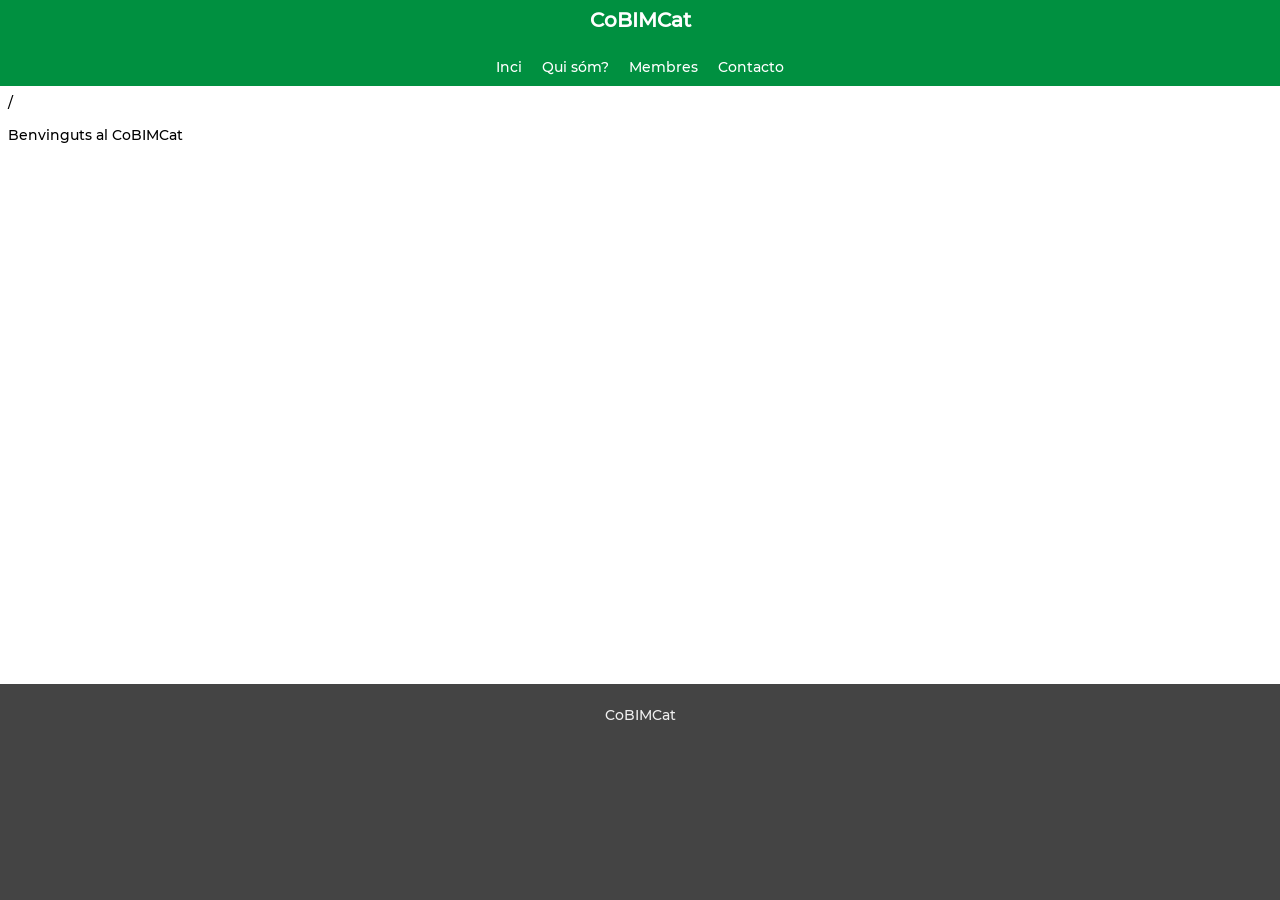
<file: index.html>
<!DOCTYPE html>
<html lang="ca">
<head>
  <meta charset="UTF-8">
  <meta name="viewport" content="width=device-width, initial-scale=1.0">
  <title>BIMROCKET | Home</title>
  <link rel="stylesheet" href="/css/styles.css">
</head>
<body>
  <header>
    <a href="/"><h1>CoBIMCat</h1></a>
    <nav>
      <button class="menu-toggle">☰</button>
      <ul id="menu">
        <li><a href="/">Inci</a></li>
        <li class="submenu">
          <a href="#">Qui sóm?</a>
          <ul>
            <li><a href="/features">Activitat</a></li>
            <li><a href="#">Grup de treball 1</a></li>
            <li><a href="#">Grup de treball 2</a></li>
          </ul>
        </li>
        <li class="submenu">
          <a href="#">Membres</a>
          <ul>
            <li><a href="/install">Install</a></li>
            <li><a href="/configuration">Configuration</a></li>
          </ul>
        </li>
        <li><a href="/">Contacto</a></li>
      </ul>
    </nav>
  </header>

  <div class="content">
    <main>
      <div>/</div>

      <p>Benvinguts al CoBIMCat</p>

    </main>

    <footer>
      <p>CoBIMCat</p>
    </footer>
  </div>

  <script>
    const toggle = document.querySelector(".menu-toggle");
    const menu = document.getElementById("menu");

    toggle.addEventListener("click", () =>
    {
      menu.classList.toggle("active");
    });

    const content = document.querySelector(".content");
    content.addEventListener("click", () =>
    {
      menu.classList.remove("active");
      clearDrops();
    });

    const links = document.querySelectorAll(".submenu > a");
    for (let link of links)
    {
      link.addEventListener("click", event =>
      {
        event.preventDefault();
        clearDrops();
        link.parentElement.classList.toggle("drop");
      });
    }

    function clearDrops()
    {
      const links = [...document.querySelectorAll(".submenu.drop")];
      for (let link of links)
      {
        link.classList.remove("drop");
      }
    }

  </script>
</body>
</html>
</file>
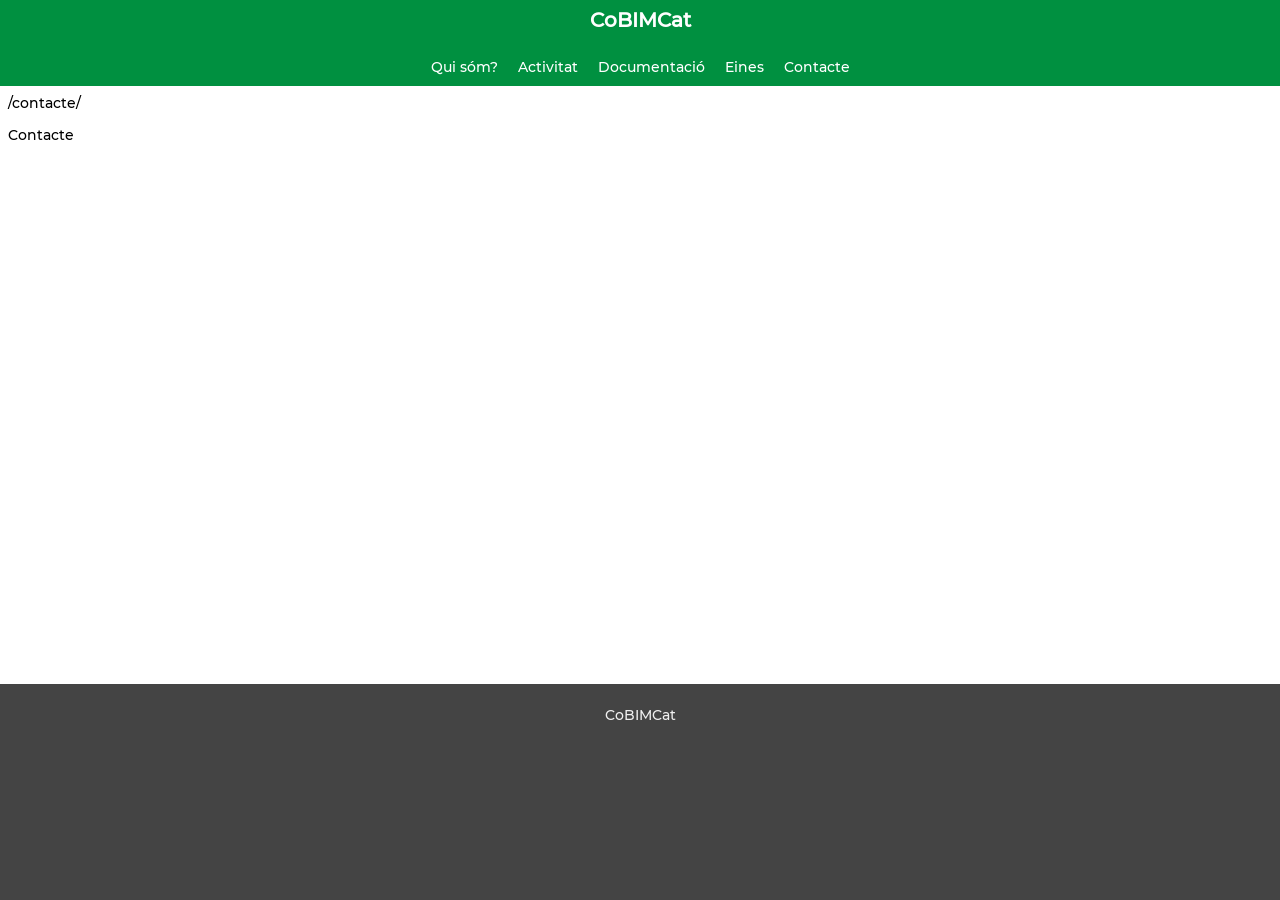
<file: contacte/index.html>
<!DOCTYPE html>
<html lang="ca">
<head>
  <meta charset="UTF-8">
  <meta name="viewport" content="width=device-width, initial-scale=1.0">
  <title>BIMROCKET | Contacte</title>
  <link rel="stylesheet" href="/css/styles.css">
</head>
<body>
  <header>
    <a href="/"><h1>CoBIMCat</h1></a>
    <nav>
      <button class="menu-toggle">☰</button>
      <ul id="menu">
        <li class="submenu">
          <a href="/qui_som">Qui sóm?</a>
          <ul>
            <li><a href="/conveni">Conveni</a></li>
            <li><a href="/membres">Membres</a></li>
          </ul>
        </li>
        <li class="submenu">
          <a href="#">Activitat</a>
          <ul>
            <li><a href="/grups_de_treball">Grups de treball</a></li>
            <li><a href="/gt-1">Grup de treball 1</a></li>
            <li><a href="/gt-2">Grup de treball 2</a></li>
            <li><a href="/gt-3">Grup de treball 3</a></li>
          </ul>
        </li>
        <li class="submenu">
          <a href="#">Documentació</a>
          <ul>
            <li><a href="#">Psets</a></li>
            <li><a href="#">Geolocalització</a></li>
          </ul>
        </li>
        <li><a href="/eines">Eines</a></li>
        <li><a href="/contacte">Contacte</a></li>
      </ul>
    </nav>
  </header>

  <div class="content">
    <main>
      <div>/contacte/</div>

      <p>Contacte</p>

    </main>

    <footer>
      <p>CoBIMCat</p>
    </footer>
  </div>

  <script>
    const toggle = document.querySelector(".menu-toggle");
    const menu = document.getElementById("menu");

    toggle.addEventListener("click", () =>
    {
      menu.classList.toggle("active");
    });

    const content = document.querySelector(".content");
    content.addEventListener("click", () =>
    {
      menu.classList.remove("active");
      clearDrops();
    });

    const links = document.querySelectorAll(".submenu > a");
    for (let link of links)
    {
      link.addEventListener("click", event =>
      {
        event.preventDefault();
        clearDrops();
        link.parentElement.classList.toggle("drop");
      });
    }

    function clearDrops()
    {
      const links = [...document.querySelectorAll(".submenu.drop")];
      for (let link of links)
      {
        link.classList.remove("drop");
      }
    }

  </script>
</body>
</html>
</file>
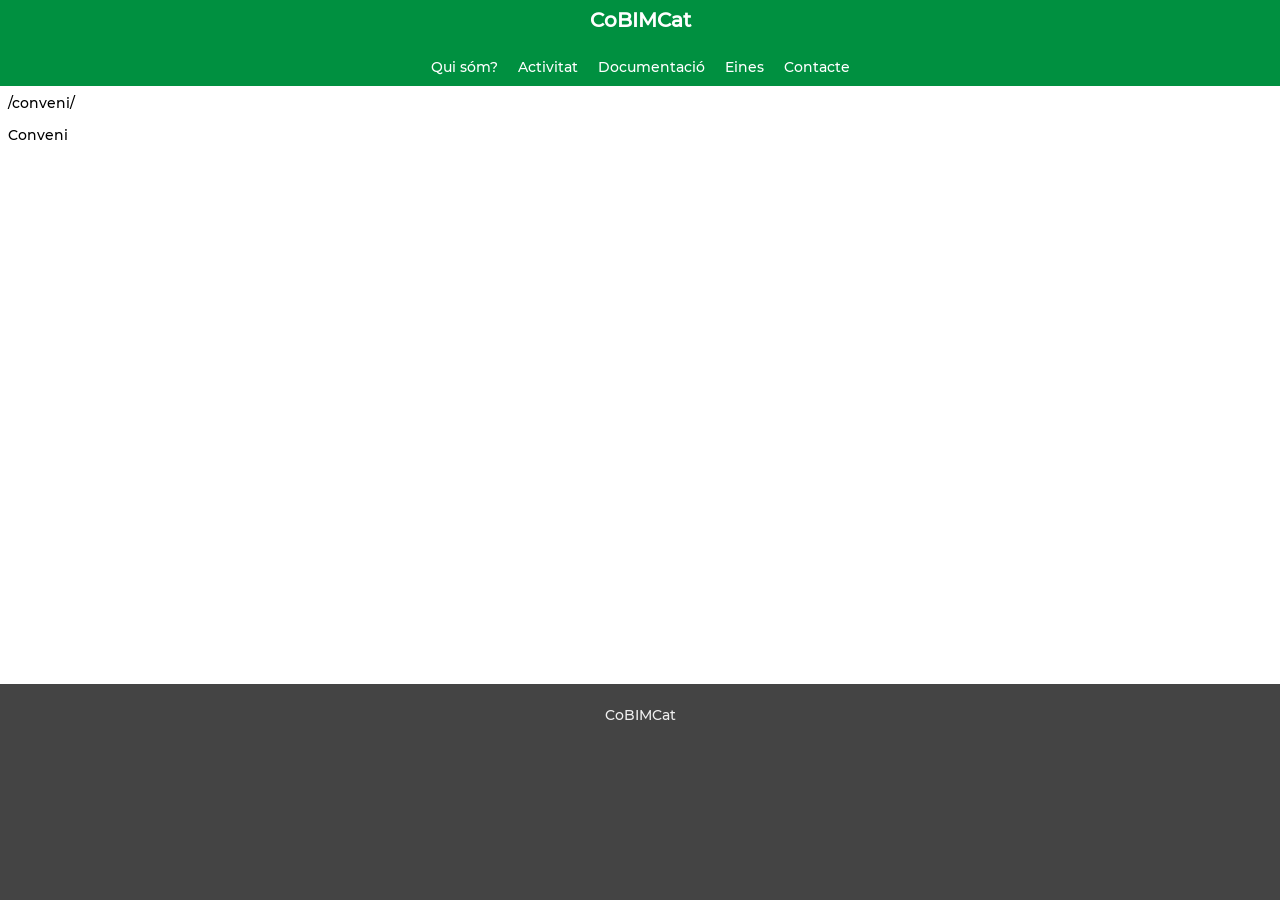
<file: conveni/index.html>
<!DOCTYPE html>
<html lang="ca">
<head>
  <meta charset="UTF-8">
  <meta name="viewport" content="width=device-width, initial-scale=1.0">
  <title>BIMROCKET | Conveni</title>
  <link rel="stylesheet" href="/css/styles.css">
</head>
<body>
  <header>
    <a href="/"><h1>CoBIMCat</h1></a>
    <nav>
      <button class="menu-toggle">☰</button>
      <ul id="menu">
        <li class="submenu">
          <a href="/qui_som">Qui sóm?</a>
          <ul>
            <li><a href="/conveni">Conveni</a></li>
            <li><a href="/membres">Membres</a></li>
          </ul>
        </li>
        <li class="submenu">
          <a href="#">Activitat</a>
          <ul>
            <li><a href="/grups_de_treball">Grups de treball</a></li>
            <li><a href="/gt-1">Grup de treball 1</a></li>
            <li><a href="/gt-2">Grup de treball 2</a></li>
            <li><a href="/gt-3">Grup de treball 3</a></li>
          </ul>
        </li>
        <li class="submenu">
          <a href="#">Documentació</a>
          <ul>
            <li><a href="#">Psets</a></li>
            <li><a href="#">Geolocalització</a></li>
          </ul>
        </li>
        <li><a href="/eines">Eines</a></li>
        <li><a href="/contacte">Contacte</a></li>
      </ul>
    </nav>
  </header>

  <div class="content">
    <main>
      <div>/conveni/</div>

      <p>Conveni</p>

    </main>

    <footer>
      <p>CoBIMCat</p>
    </footer>
  </div>

  <script>
    const toggle = document.querySelector(".menu-toggle");
    const menu = document.getElementById("menu");

    toggle.addEventListener("click", () =>
    {
      menu.classList.toggle("active");
    });

    const content = document.querySelector(".content");
    content.addEventListener("click", () =>
    {
      menu.classList.remove("active");
      clearDrops();
    });

    const links = document.querySelectorAll(".submenu > a");
    for (let link of links)
    {
      link.addEventListener("click", event =>
      {
        event.preventDefault();
        clearDrops();
        link.parentElement.classList.toggle("drop");
      });
    }

    function clearDrops()
    {
      const links = [...document.querySelectorAll(".submenu.drop")];
      for (let link of links)
      {
        link.classList.remove("drop");
      }
    }

  </script>
</body>
</html>
</file>
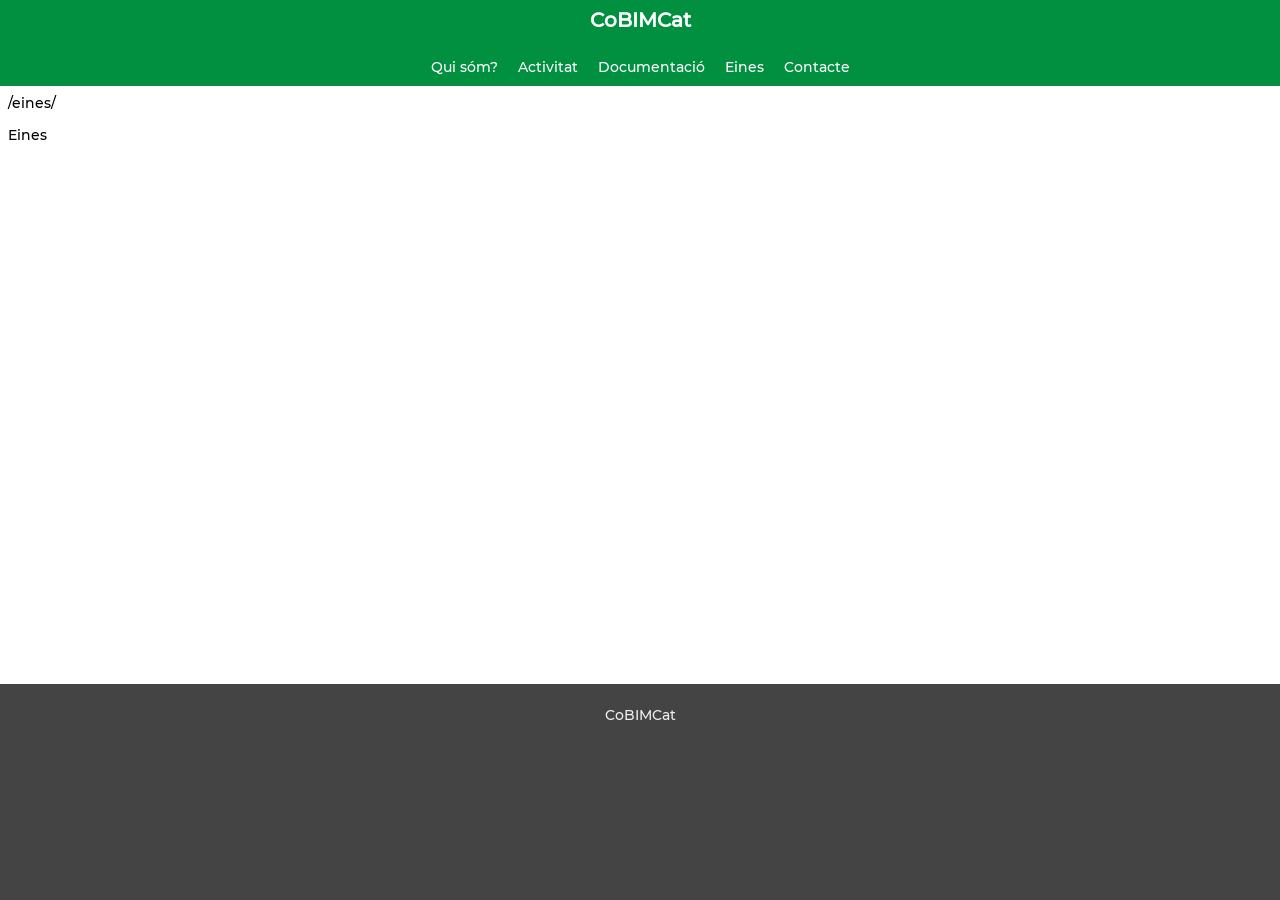
<file: eines/index.html>
<!DOCTYPE html>
<html lang="ca">
<head>
  <meta charset="UTF-8">
  <meta name="viewport" content="width=device-width, initial-scale=1.0">
  <title>BIMROCKET | Eines</title>
  <link rel="stylesheet" href="/css/styles.css">
</head>
<body>
  <header>
    <a href="/"><h1>CoBIMCat</h1></a>
    <nav>
      <button class="menu-toggle">☰</button>
      <ul id="menu">
        <li class="submenu">
          <a href="/qui_som">Qui sóm?</a>
          <ul>
            <li><a href="/conveni">Conveni</a></li>
            <li><a href="/membres">Membres</a></li>
          </ul>
        </li>
        <li class="submenu">
          <a href="#">Activitat</a>
          <ul>
            <li><a href="/grups_de_treball">Grups de treball</a></li>
            <li><a href="/gt-1">Grup de treball 1</a></li>
            <li><a href="/gt-2">Grup de treball 2</a></li>
            <li><a href="/gt-3">Grup de treball 3</a></li>
          </ul>
        </li>
        <li class="submenu">
          <a href="#">Documentació</a>
          <ul>
            <li><a href="#">Psets</a></li>
            <li><a href="#">Geolocalització</a></li>
          </ul>
        </li>
        <li><a href="/eines">Eines</a></li>
        <li><a href="/contacte">Contacte</a></li>
      </ul>
    </nav>
  </header>

  <div class="content">
    <main>
      <div>/eines/</div>

      <p>Eines</p>

    </main>

    <footer>
      <p>CoBIMCat</p>
    </footer>
  </div>

  <script>
    const toggle = document.querySelector(".menu-toggle");
    const menu = document.getElementById("menu");

    toggle.addEventListener("click", () =>
    {
      menu.classList.toggle("active");
    });

    const content = document.querySelector(".content");
    content.addEventListener("click", () =>
    {
      menu.classList.remove("active");
      clearDrops();
    });

    const links = document.querySelectorAll(".submenu > a");
    for (let link of links)
    {
      link.addEventListener("click", event =>
      {
        event.preventDefault();
        clearDrops();
        link.parentElement.classList.toggle("drop");
      });
    }

    function clearDrops()
    {
      const links = [...document.querySelectorAll(".submenu.drop")];
      for (let link of links)
      {
        link.classList.remove("drop");
      }
    }

  </script>
</body>
</html>
</file>
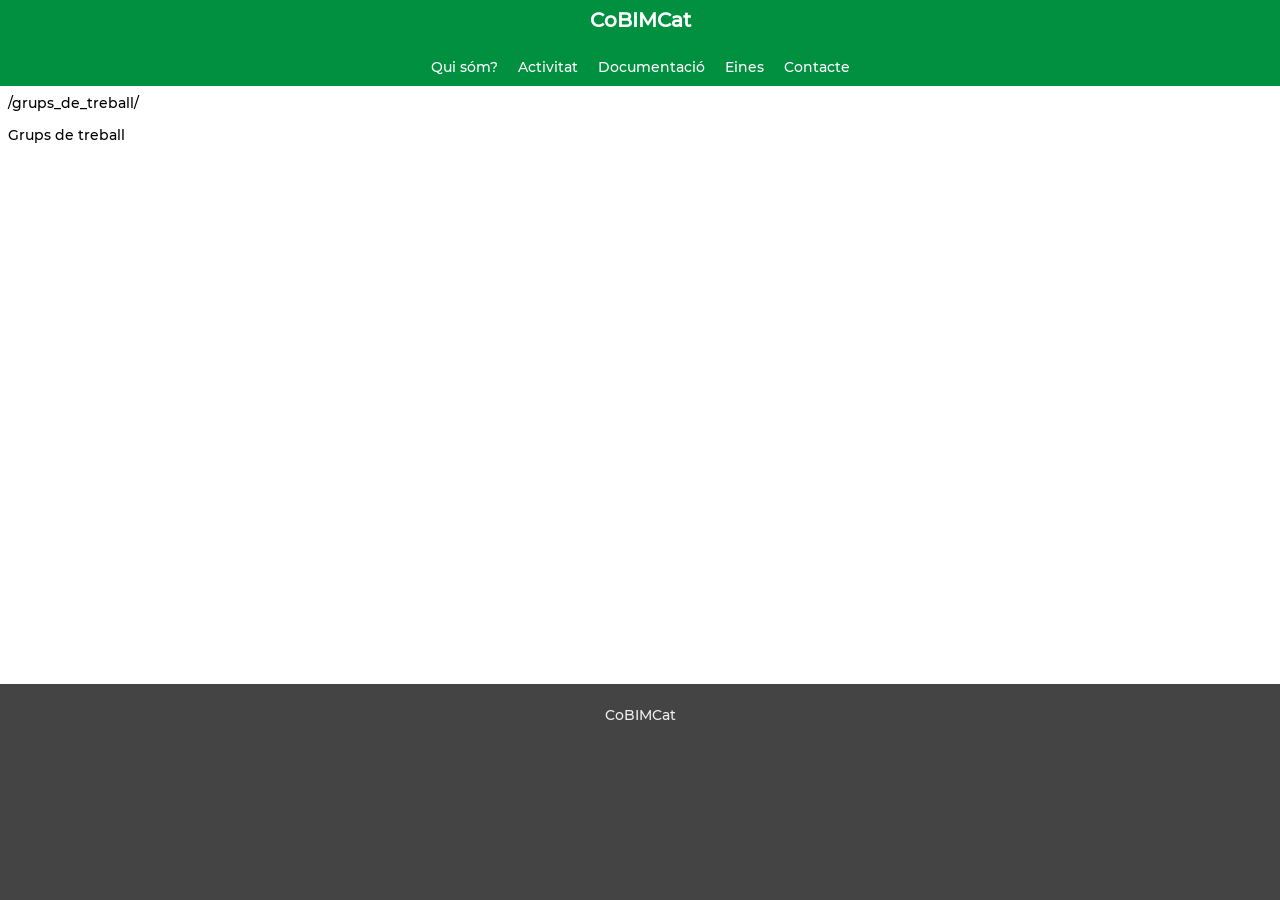
<file: grups_de_treball/index.html>
<!DOCTYPE html>
<html lang="ca">
<head>
  <meta charset="UTF-8">
  <meta name="viewport" content="width=device-width, initial-scale=1.0">
  <title>BIMROCKET | Grups de treball</title>
  <link rel="stylesheet" href="/css/styles.css">
</head>
<body>
  <header>
    <a href="/"><h1>CoBIMCat</h1></a>
    <nav>
      <button class="menu-toggle">☰</button>
      <ul id="menu">
        <li class="submenu">
          <a href="/qui_som">Qui sóm?</a>
          <ul>
            <li><a href="/conveni">Conveni</a></li>
            <li><a href="/membres">Membres</a></li>
          </ul>
        </li>
        <li class="submenu">
          <a href="#">Activitat</a>
          <ul>
            <li><a href="/grups_de_treball">Grups de treball</a></li>
            <li><a href="/gt-1">Grup de treball 1</a></li>
            <li><a href="/gt-2">Grup de treball 2</a></li>
            <li><a href="/gt-3">Grup de treball 3</a></li>
          </ul>
        </li>
        <li class="submenu">
          <a href="#">Documentació</a>
          <ul>
            <li><a href="#">Psets</a></li>
            <li><a href="#">Geolocalització</a></li>
          </ul>
        </li>
        <li><a href="/eines">Eines</a></li>
        <li><a href="/contacte">Contacte</a></li>
      </ul>
    </nav>
  </header>

  <div class="content">
    <main>
      <div>/grups_de_treball/</div>

      <p>Grups de treball</p>

    </main>

    <footer>
      <p>CoBIMCat</p>
    </footer>
  </div>

  <script>
    const toggle = document.querySelector(".menu-toggle");
    const menu = document.getElementById("menu");

    toggle.addEventListener("click", () =>
    {
      menu.classList.toggle("active");
    });

    const content = document.querySelector(".content");
    content.addEventListener("click", () =>
    {
      menu.classList.remove("active");
      clearDrops();
    });

    const links = document.querySelectorAll(".submenu > a");
    for (let link of links)
    {
      link.addEventListener("click", event =>
      {
        event.preventDefault();
        clearDrops();
        link.parentElement.classList.toggle("drop");
      });
    }

    function clearDrops()
    {
      const links = [...document.querySelectorAll(".submenu.drop")];
      for (let link of links)
      {
        link.classList.remove("drop");
      }
    }

  </script>
</body>
</html>
</file>
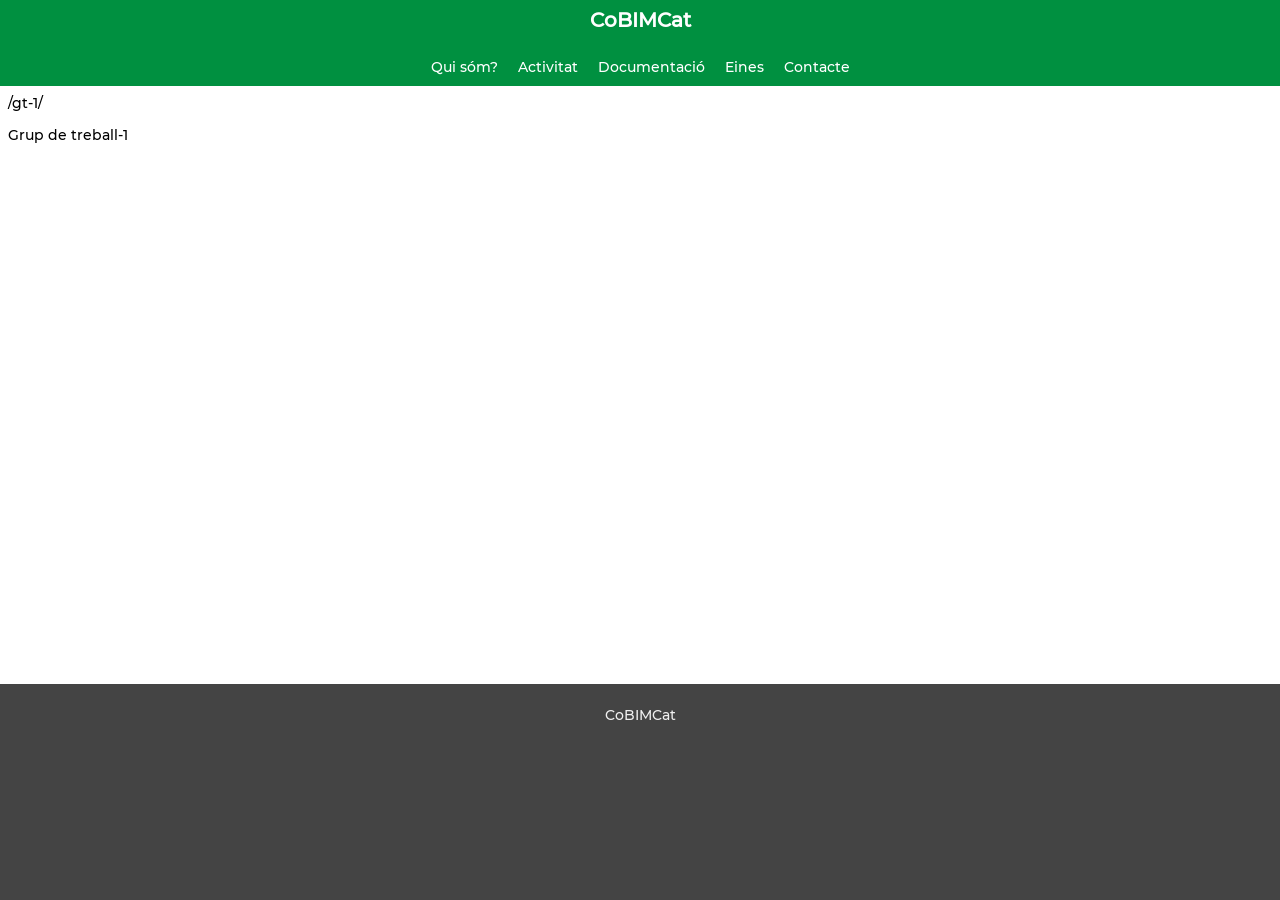
<file: gt-1/index.html>
<!DOCTYPE html>
<html lang="ca">
<head>
  <meta charset="UTF-8">
  <meta name="viewport" content="width=device-width, initial-scale=1.0">
  <title>BIMROCKET | GT-1</title>
  <link rel="stylesheet" href="/css/styles.css">
</head>
<body>
  <header>
    <a href="/"><h1>CoBIMCat</h1></a>
    <nav>
      <button class="menu-toggle">☰</button>
      <ul id="menu">
        <li class="submenu">
          <a href="/qui_som">Qui sóm?</a>
          <ul>
            <li><a href="/conveni">Conveni</a></li>
            <li><a href="/membres">Membres</a></li>
          </ul>
        </li>
        <li class="submenu">
          <a href="#">Activitat</a>
          <ul>
            <li><a href="/grups_de_treball">Grups de treball</a></li>
            <li><a href="/gt-1">Grup de treball 1</a></li>
            <li><a href="/gt-2">Grup de treball 2</a></li>
            <li><a href="/gt-3">Grup de treball 3</a></li>
          </ul>
        </li>
        <li class="submenu">
          <a href="#">Documentació</a>
          <ul>
            <li><a href="#">Psets</a></li>
            <li><a href="#">Geolocalització</a></li>
          </ul>
        </li>
        <li><a href="/eines">Eines</a></li>
        <li><a href="/contacte">Contacte</a></li>
      </ul>
    </nav>
  </header>

  <div class="content">
    <main>
      <div>/gt-1/</div>

      <p>Grup de treball-1</p>

    </main>

    <footer>
      <p>CoBIMCat</p>
    </footer>
  </div>

  <script>
    const toggle = document.querySelector(".menu-toggle");
    const menu = document.getElementById("menu");

    toggle.addEventListener("click", () =>
    {
      menu.classList.toggle("active");
    });

    const content = document.querySelector(".content");
    content.addEventListener("click", () =>
    {
      menu.classList.remove("active");
      clearDrops();
    });

    const links = document.querySelectorAll(".submenu > a");
    for (let link of links)
    {
      link.addEventListener("click", event =>
      {
        event.preventDefault();
        clearDrops();
        link.parentElement.classList.toggle("drop");
      });
    }

    function clearDrops()
    {
      const links = [...document.querySelectorAll(".submenu.drop")];
      for (let link of links)
      {
        link.classList.remove("drop");
      }
    }

  </script>
</body>
</html>
</file>
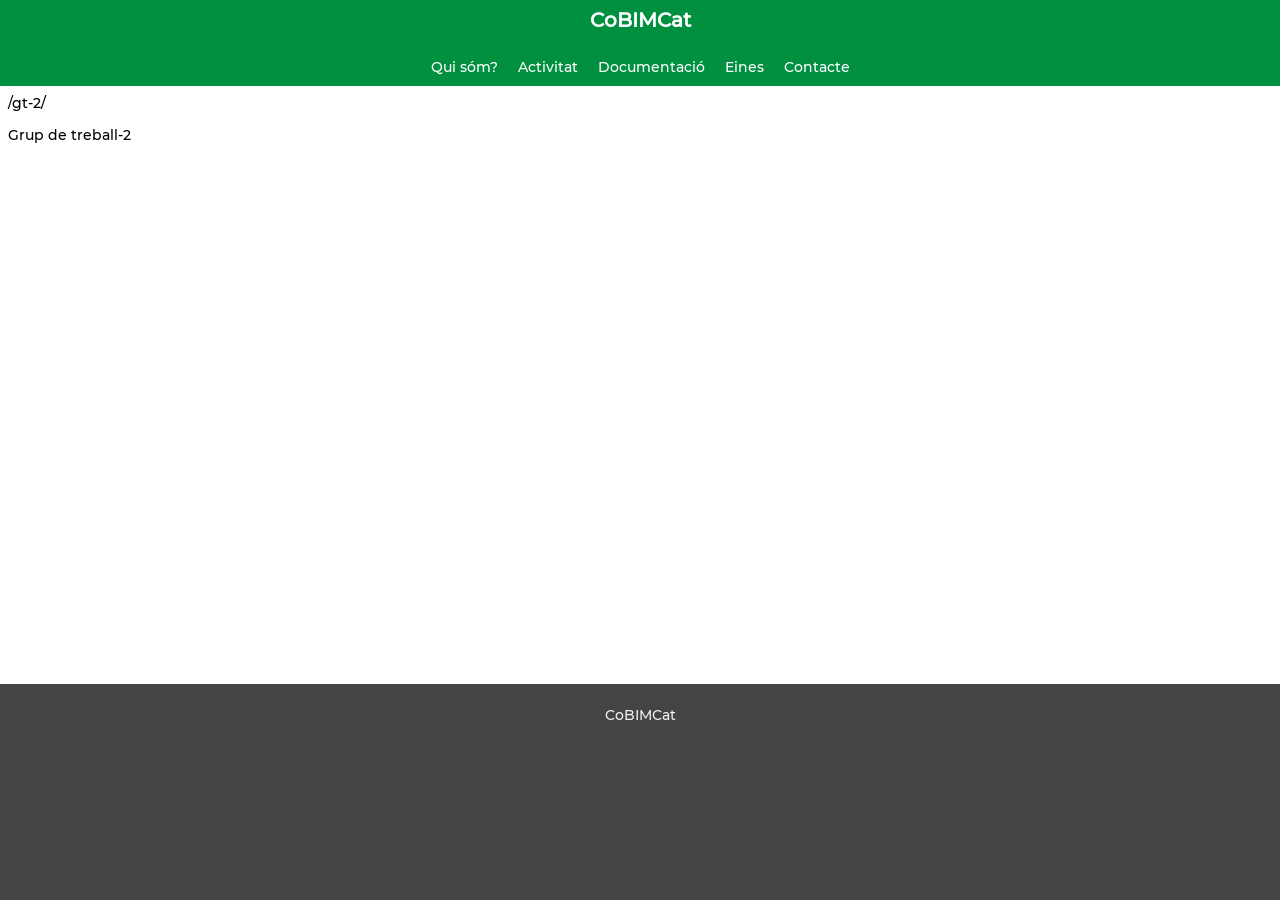
<file: gt-2/index.html>
<!DOCTYPE html>
<html lang="ca">
<head>
  <meta charset="UTF-8">
  <meta name="viewport" content="width=device-width, initial-scale=1.0">
  <title>BIMROCKET | GT-2</title>
  <link rel="stylesheet" href="/css/styles.css">
</head>
<body>
  <header>
    <a href="/"><h1>CoBIMCat</h1></a>
    <nav>
      <button class="menu-toggle">☰</button>
      <ul id="menu">
        <li class="submenu">
          <a href="/qui_som">Qui sóm?</a>
          <ul>
            <li><a href="/conveni">Conveni</a></li>
            <li><a href="/membres">Membres</a></li>
          </ul>
        </li>
        <li class="submenu">
          <a href="#">Activitat</a>
          <ul>
            <li><a href="/grups_de_treball">Grups de treball</a></li>
            <li><a href="/gt-1">Grup de treball 1</a></li>
            <li><a href="/gt-2">Grup de treball 2</a></li>
            <li><a href="/gt-3">Grup de treball 3</a></li>
          </ul>
        </li>
        <li class="submenu">
          <a href="#">Documentació</a>
          <ul>
            <li><a href="#">Psets</a></li>
            <li><a href="#">Geolocalització</a></li>
          </ul>
        </li>
        <li><a href="/eines">Eines</a></li>
        <li><a href="/contacte">Contacte</a></li>
      </ul>
    </nav>
  </header>

  <div class="content">
    <main>
      <div>/gt-2/</div>

      <p>Grup de treball-2</p>

    </main>

    <footer>
      <p>CoBIMCat</p>
    </footer>
  </div>

  <script>
    const toggle = document.querySelector(".menu-toggle");
    const menu = document.getElementById("menu");

    toggle.addEventListener("click", () =>
    {
      menu.classList.toggle("active");
    });

    const content = document.querySelector(".content");
    content.addEventListener("click", () =>
    {
      menu.classList.remove("active");
      clearDrops();
    });

    const links = document.querySelectorAll(".submenu > a");
    for (let link of links)
    {
      link.addEventListener("click", event =>
      {
        event.preventDefault();
        clearDrops();
        link.parentElement.classList.toggle("drop");
      });
    }

    function clearDrops()
    {
      const links = [...document.querySelectorAll(".submenu.drop")];
      for (let link of links)
      {
        link.classList.remove("drop");
      }
    }

  </script>
</body>
</html>
</file>
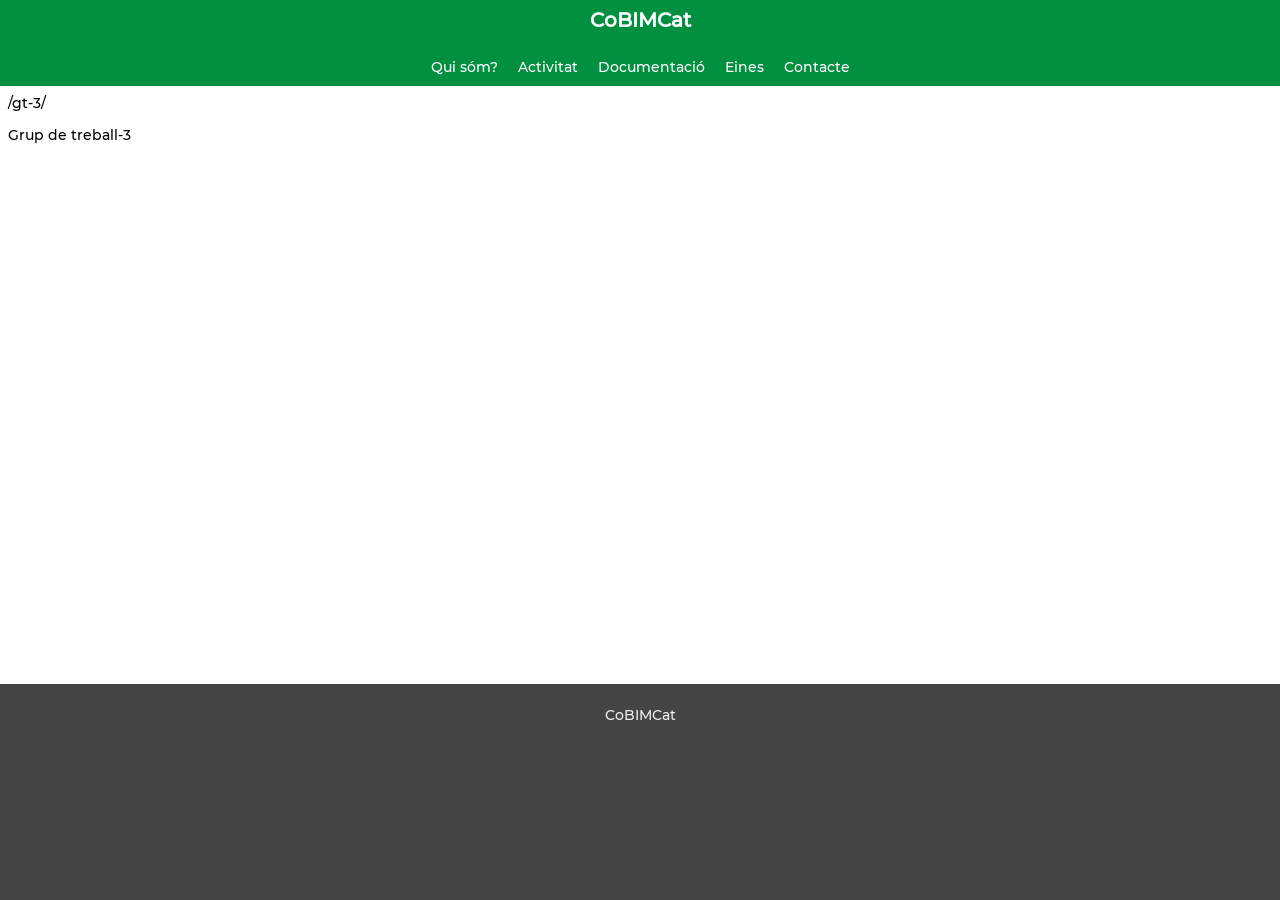
<file: gt-3/index.html>
<!DOCTYPE html>
<html lang="ca">
<head>
  <meta charset="UTF-8">
  <meta name="viewport" content="width=device-width, initial-scale=1.0">
  <title>BIMROCKET | GT-3</title>
  <link rel="stylesheet" href="/css/styles.css">
</head>
<body>
  <header>
    <a href="/"><h1>CoBIMCat</h1></a>
    <nav>
      <button class="menu-toggle">☰</button>
      <ul id="menu">
        <li class="submenu">
          <a href="/qui_som">Qui sóm?</a>
          <ul>
            <li><a href="/conveni">Conveni</a></li>
            <li><a href="/membres">Membres</a></li>
          </ul>
        </li>
        <li class="submenu">
          <a href="#">Activitat</a>
          <ul>
            <li><a href="/grups_de_treball">Grups de treball</a></li>
            <li><a href="/gt-1">Grup de treball 1</a></li>
            <li><a href="/gt-2">Grup de treball 2</a></li>
            <li><a href="/gt-3">Grup de treball 3</a></li>
          </ul>
        </li>
        <li class="submenu">
          <a href="#">Documentació</a>
          <ul>
            <li><a href="#">Psets</a></li>
            <li><a href="#">Geolocalització</a></li>
          </ul>
        </li>
        <li><a href="/eines">Eines</a></li>
        <li><a href="/contacte">Contacte</a></li>
      </ul>
    </nav>
  </header>

  <div class="content">
    <main>
      <div>/gt-3/</div>

      <p>Grup de treball-3</p>

    </main>

    <footer>
      <p>CoBIMCat</p>
    </footer>
  </div>

  <script>
    const toggle = document.querySelector(".menu-toggle");
    const menu = document.getElementById("menu");

    toggle.addEventListener("click", () =>
    {
      menu.classList.toggle("active");
    });

    const content = document.querySelector(".content");
    content.addEventListener("click", () =>
    {
      menu.classList.remove("active");
      clearDrops();
    });

    const links = document.querySelectorAll(".submenu > a");
    for (let link of links)
    {
      link.addEventListener("click", event =>
      {
        event.preventDefault();
        clearDrops();
        link.parentElement.classList.toggle("drop");
      });
    }

    function clearDrops()
    {
      const links = [...document.querySelectorAll(".submenu.drop")];
      for (let link of links)
      {
        link.classList.remove("drop");
      }
    }

  </script>
</body>
</html>
</file>
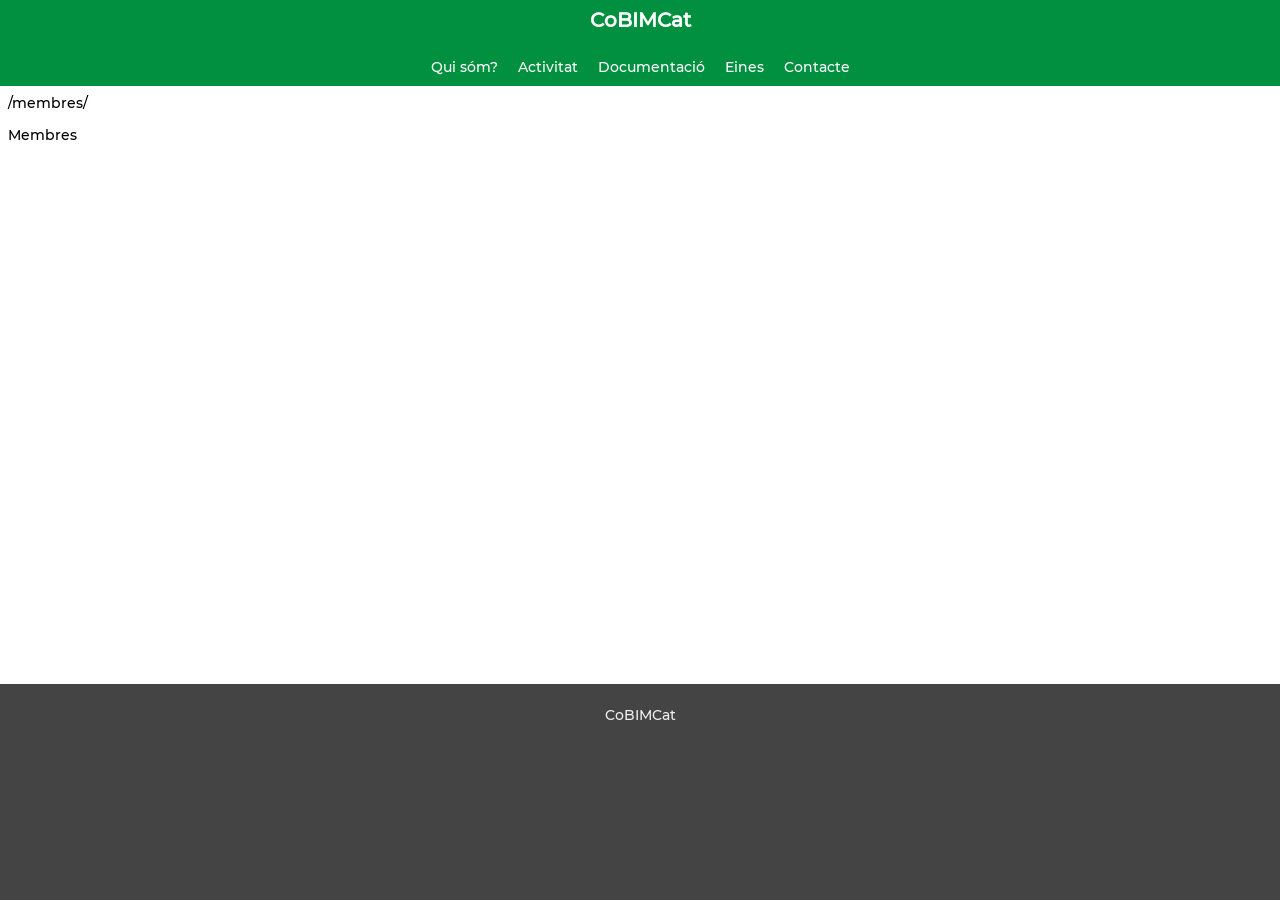
<file: membres/index.html>
<!DOCTYPE html>
<html lang="ca">
<head>
  <meta charset="UTF-8">
  <meta name="viewport" content="width=device-width, initial-scale=1.0">
  <title>BIMROCKET | Membres</title>
  <link rel="stylesheet" href="/css/styles.css">
</head>
<body>
  <header>
    <a href="/"><h1>CoBIMCat</h1></a>
    <nav>
      <button class="menu-toggle">☰</button>
      <ul id="menu">
        <li class="submenu">
          <a href="/qui_som">Qui sóm?</a>
          <ul>
            <li><a href="/conveni">Conveni</a></li>
            <li><a href="/membres">Membres</a></li>
          </ul>
        </li>
        <li class="submenu">
          <a href="#">Activitat</a>
          <ul>
            <li><a href="/grups_de_treball">Grups de treball</a></li>
            <li><a href="/gt-1">Grup de treball 1</a></li>
            <li><a href="/gt-2">Grup de treball 2</a></li>
            <li><a href="/gt-3">Grup de treball 3</a></li>
          </ul>
        </li>
        <li class="submenu">
          <a href="#">Documentació</a>
          <ul>
            <li><a href="#">Psets</a></li>
            <li><a href="#">Geolocalització</a></li>
          </ul>
        </li>
        <li><a href="/eines">Eines</a></li>
        <li><a href="/contacte">Contacte</a></li>
      </ul>
    </nav>
  </header>

  <div class="content">
    <main>
      <div>/membres/</div>

      <p>Membres</p>

    </main>

    <footer>
      <p>CoBIMCat</p>
    </footer>
  </div>

  <script>
    const toggle = document.querySelector(".menu-toggle");
    const menu = document.getElementById("menu");

    toggle.addEventListener("click", () =>
    {
      menu.classList.toggle("active");
    });

    const content = document.querySelector(".content");
    content.addEventListener("click", () =>
    {
      menu.classList.remove("active");
      clearDrops();
    });

    const links = document.querySelectorAll(".submenu > a");
    for (let link of links)
    {
      link.addEventListener("click", event =>
      {
        event.preventDefault();
        clearDrops();
        link.parentElement.classList.toggle("drop");
      });
    }

    function clearDrops()
    {
      const links = [...document.querySelectorAll(".submenu.drop")];
      for (let link of links)
      {
        link.classList.remove("drop");
      }
    }

  </script>
</body>
</html>
</file>
<file: css/styles.css>
:root
{
  --header-height: 48px;
  --header-background: #009040;
  --menu-hover-background-color: #006040;
  --scrollbar-color: #006040;
}

@font-face {
  font-family: 'Montserrat';
  font-style: normal;
  font-weight: 500;
  font-display: swap;
  src: url(/fonts/montserrat.woff2) format('woff2');
  unicode-range: U+0000-00FF, U+0131, U+0152-0153, U+02BB-02BC, U+02C6,
    U+02DA, U+02DC, U+2000-206F, U+2074, U+20AC, U+2122, U+2191, U+2193,
    U+2212, U+2215, U+FEFF, U+FFFD;
}

body
{
  font-family: sans-serif;
  font-family: Montserrat, Arial;
  font-size: 14px;
  margin: 0;
  padding: 0;
  display: flex;
  flex-direction: column;
  height: 100vh;
  overflow: hidden;
}

header
{
  color: white;
  display: flex;
  align-items: center;
  justify-content: center;
  font-size: 14px;
  transition: all 0.3s ease;
  background: var(--header-background);
  display: flex;
  flex-direction: column;
  flex: 0 0 auto;
}

header > a h1
{
  height: 100%;
  color: white;
  margin: 0;
  padding: 8px;
  font-size: 20px;
}

header > a
{
  height: var(--header-height);
}

header nav
{
  color: white;
  position: relative;
}

header nav a
{
  color: white;
  text-decoration: none;
}

header nav ul
{
  list-style: none;
  margin: 0;
  padding: 0;
  display: flex;
}

header nav > ul > li
{
  position: relative;
}

header nav ul ul
{
  position: absolute;
  top: 100%;
  left: 0;
  background: var(--header-background);
  display: none;
  flex-direction: column;
  min-width: 180px;
  box-shadow: 0 2px 5px rgba(0,0,0,0.3);
}

header nav ul ul li
{
}

header nav li.drop > ul
{
  display: flex;
}

header nav ul li a
{
  display: block;
  padding: 10px;
}

header nav ul li a:hover
{
  background-color: var(--menu-hover-background-color);
}

header .menu-toggle
{
  position: fixed;
  font-size: 16px;
  background: none;
  border: none;
  color: white;
  cursor: pointer;
  padding: 0;
  top:0;
  left:0;
  width: var(--header-height);
  height: var(--header-height);
  display: none;
}

body > .content
{
  display: flex;
  flex-direction: column;
  flex: 1 1 auto;
  overflow: auto;
  height: 100%;
}

main
{
  padding: 8px;
  flex-grow: 1;
}

footer
{
  display: flex;
  justify-content: center;
  min-height: 200px;
  background: #444;
  color: #f0f0f0;
  flex-grow: 0;
  padding: 8px;
}

a
{
  text-decoration: none;
}


@media (max-width: 768px)
{
  header .menu-toggle
  {
    display: block;
  }

  header nav ul
  {
    position: fixed;
    top: var(--header-height);
    left: 0;
    bottom: 0;
    flex-direction: column;
    width: 250px;
    max-width: 100%;
    background: #333;
    _padding: 10px;
    transform: translateX(-100%);
    transition: transform 0.3s ease;
    overflow-y: auto;
    overflow-x:hidden;
    box-sizing: border-box;
  }

  header nav ul.active
  {
    transform: translateX(0);
  }

  header nav > ul > li
  {
  }

  header nav ul ul
  {
    position: static;
    background: none;
    display: block;
    box-shadow: none;
    padding-left: 20px;
    transform: none;
  }

  header nav ul ul li
  {
    border-left: 1px solid #606060;
  }

  header nav li.submenu > a:hover
  {
    background-color: transparent;
  }
}

*::-webkit-scrollbar
{
  width: 0.6em;
  height: 0.6em;
}

*::-webkit-scrollbar-track
{
  -webkit-box-shadow: inset 0 0 6px rgba(0,0,0,0.3);
}

*::-webkit-scrollbar-thumb
{
  background-color: var(--scrollbar-color);
  outline: 1px solid slategrey;
}
</file>
